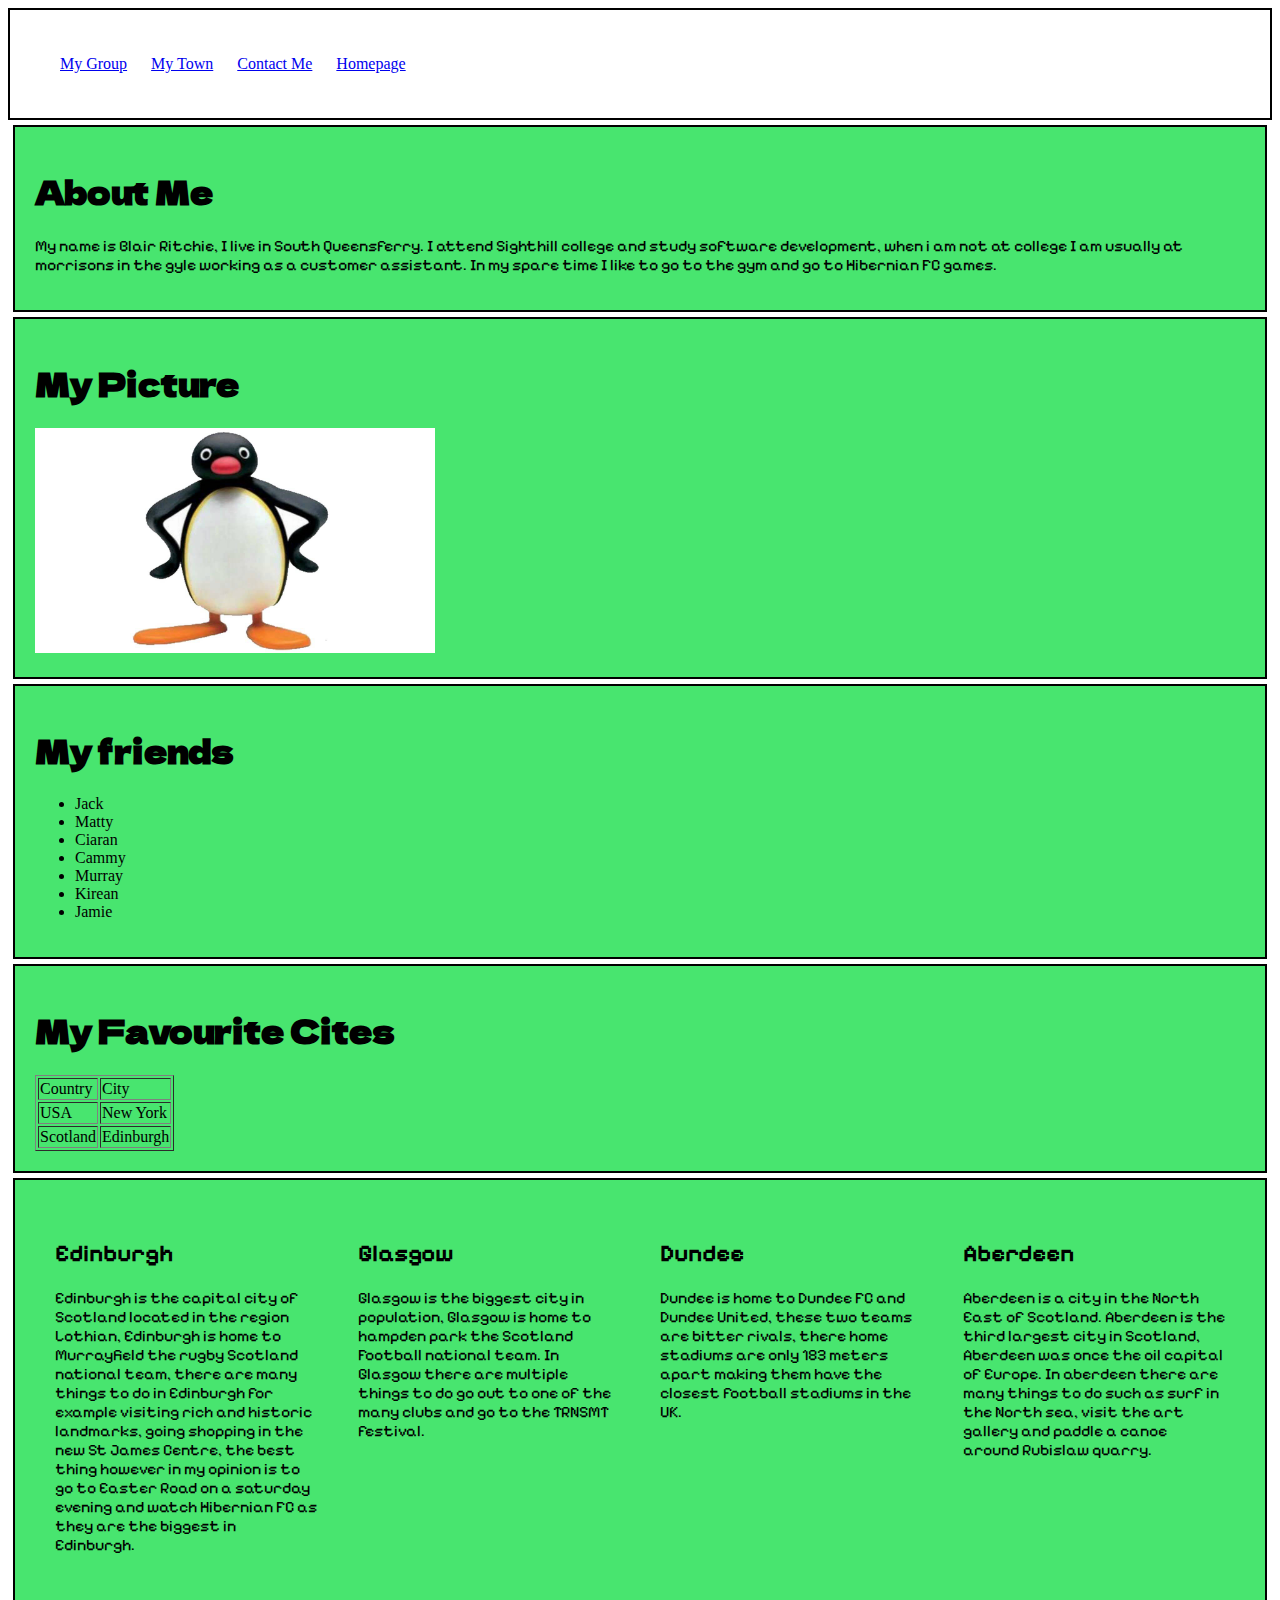
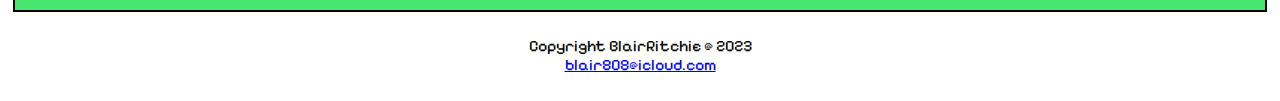
<file: index.html>
<!DOCTYPE html> 
<html lang="en"> 
	
	
	<head> 
  <script scr=https//kit.fontawesome.com/12cc7ca56e.js" crossorigin="anonymous"> </script> 

    
   <nav>
     <ul>
       <li><a href="mygroup.html">My Group</a></li>
       <li><a href="mytown.html">My Town</a></li>
       <li><a href="Contact.html">Contact Me</a></li>
       <li><a href="index.html">Homepage</a></li>
     </ul> 
    
    </nav>
    
    <meta name="description" content="This is my first website"> 

    <meta name="keywords" content="hairdresser edinburgh, students, college">

    <meta charset="UTF-8"> 
    
    <meta name="viewport" content="width=device-width, initial-scale=1.0">

    <link rel="stylesheet" href="style.css">
		   
 

   
    <title>About Me</title>
	
    <link rel="preconnect" href="https://fonts.googleapis.com">
<link rel="preconnect" href="https://fonts.gstatic.com" crossorigin>
<link href="https://fonts.googleapis.com/css2?family=Dela+Gothic+One&display=swap" rel="stylesheet">

 <link rel="preconnect" href="https://fonts.googleapis.com">
<link rel="preconnect" href="https://fonts.gstatic.com" crossorigin>
<link href="https://fonts.googleapis.com/css2?family=Pixelify+Sans&display=swap" rel="stylesheet">
    
	</head> 
	
	
	<body>
	<div class="bg-green">
		<h1 class="bg-black">About Me</h1>
	
    <p class= "bg-black">My name is Blair Ritchie, I live in South Queensferry. I attend Sighthill college and study software development, when i am not at college I am usually at morrisons in the gyle working as a customer assistant. In my spare time I like to go to the gym and go to Hibernian FC games. </p>
  
  </div>
    <div class="bg-green">
    <h1 class="bg-black" >My Picture</h1>

    <img src="Images/pingu.jpg" width="400px">
    </div>
    <div class="bg-green">
<h1 class="bg-black">My friends</h1>
    <ul class="bg-black">
      <li>Jack</li>
      <li>Matty</li>
      <li>Ciaran</li>
      <li>Cammy</li>
      <li>Murray</li>
      <li>Kirean</li>
      <li>Jamie</li>
    </ul>
    </div>
    <div class="bg-green">
<h1 class="bg-black">My Favourite Cites</h1>
    <table border="1" class= "bg-black">
    <tr>
      <td>Country</td>
      <td>City</td>
    </tr>
    <tr>
      <td>USA</td>
      <td>New York</td>
    </tr>
      <tr>
        <td>Scotland</td>
        <td>Edinburgh</td>
      </tr>
    </table>
    </div>

</style>
</head>

<div class="bg-green">
<div class="row">
  <div class="column">
    <h2>Edinburgh</h2>
    <p>Edinburgh is the capital city of Scotland located in the region Lothian, Edinburgh is home to Murrayfield the rugby Scotland national team, there are many things to do in Edinburgh for example visiting rich and historic landmarks, going shopping in the new St James Centre, the best thing however in my opinion is to go to Easter Road on a saturday evening and watch Hibernian FC as they are the biggest in Edinburgh. </p>
  </div>
  
  <div class="column">
    <h2>Glasgow</h2>
    <p>Glasgow is the biggest city in population, Glasgow is home to hampden park the Scotland Football national team. In Glasgow there are multiple things to do go out to one of the many clubs and go to the TRNSMT festival. </p>
  </div>
  
  <div class="column" >
    <h2>Dundee</h2>
    <p>Dundee is home to Dundee FC and Dundee United, these two teams are bitter rivals, there home stadiums are only 183 meters apart making them have the closest football stadiums in the UK.  </p>
  </div>
  
  <div class="column">
    <h2>Aberdeen</h2>
    <p>Aberdeen is a city in the North East of Scotland. Aberdeen is the third largest city in Scotland, Aberdeen was once the oil capital of Europe. In aberdeen there are many things to do such as surf in the North sea, visit the art gallery and paddle a canoe around Rubislaw quarry.  </p>
  </div>
</div>
</div>
    
    <footer>
<p>Copyright BlairRitchie @ 2023<BR> 
<a href="blair808@icloud.com">blair808@icloud.com</a></p>
    </footer>
  </body> 
  
	
</html>
</file>
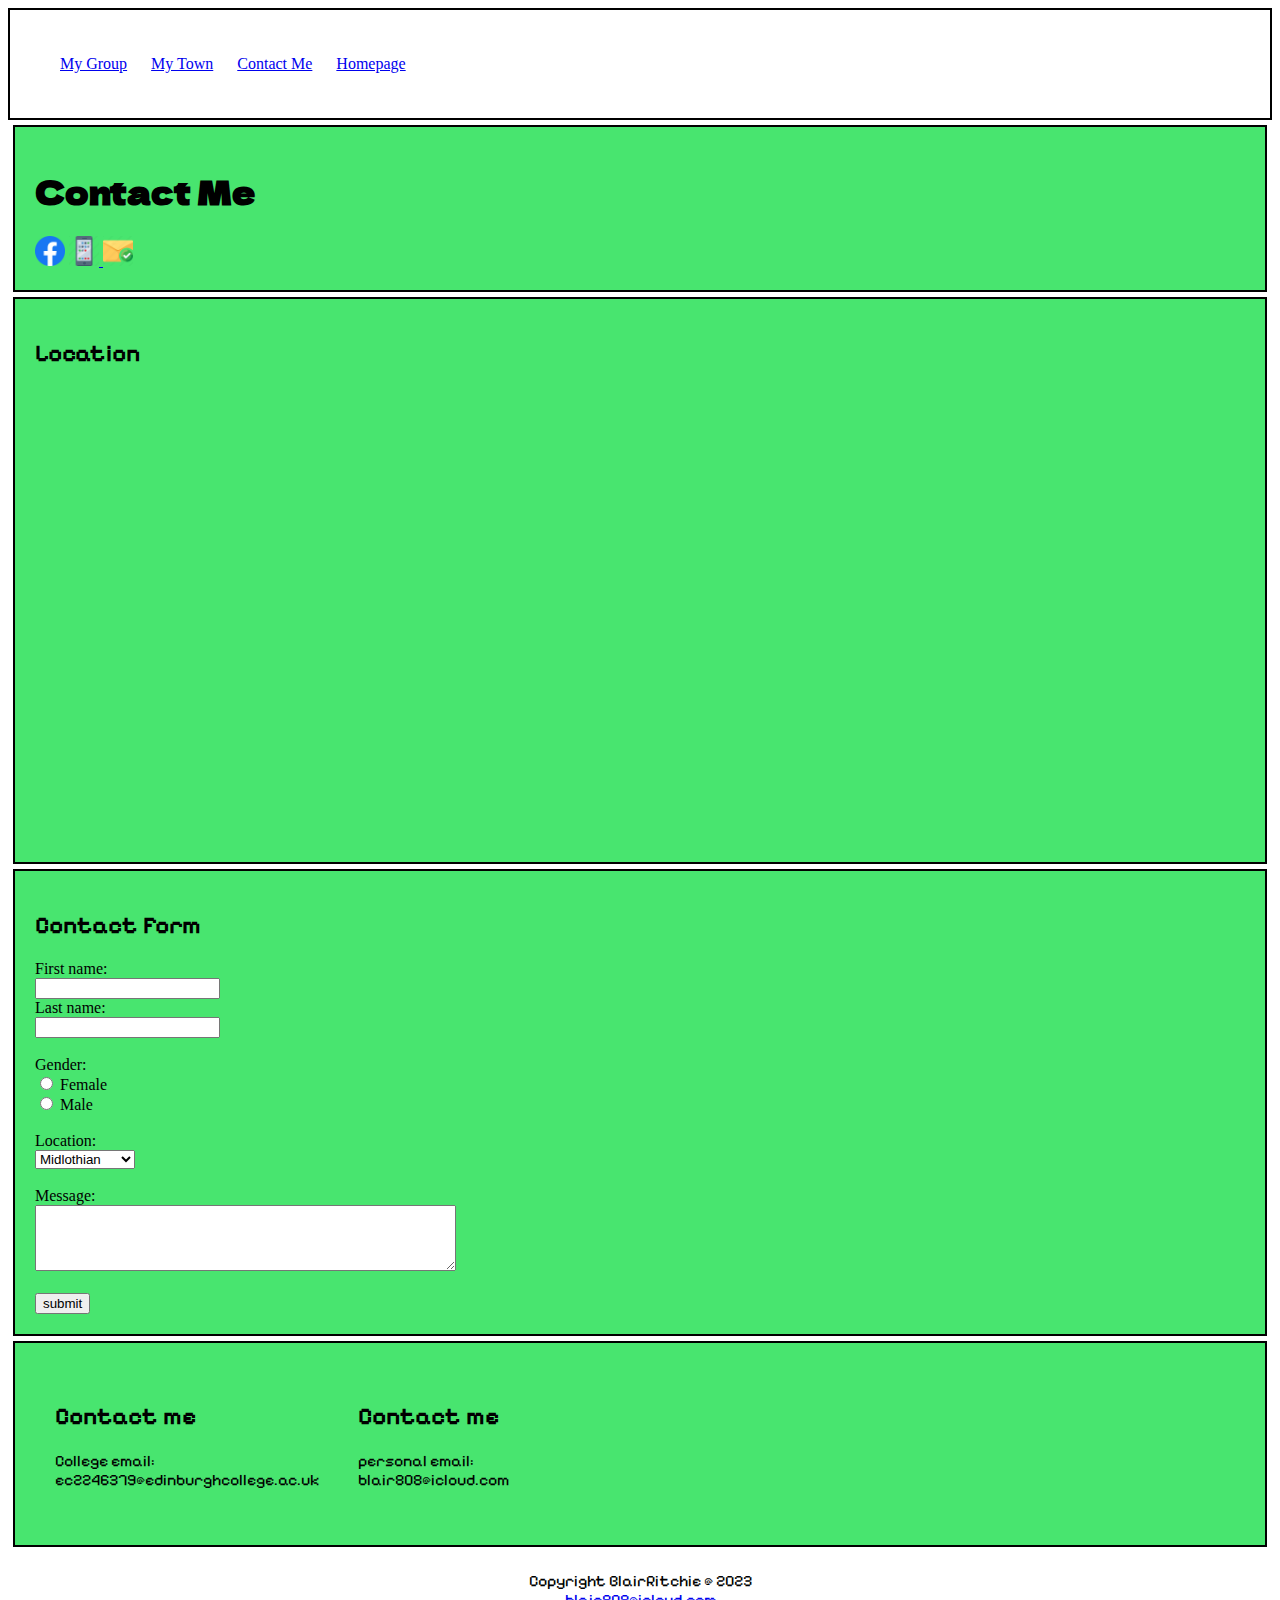
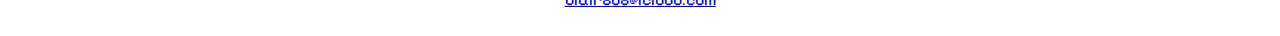
<file: Contact.html>
<!DOCTYPE html> 
<html>

<head <script scr=https//kit.fontawesome.com/12cc7ca56e.js" crossorigin="anonymous"></script>
  

    <meta name="description" content="This is my first website"> 

    <meta name="keywords" content="hairdresser edinburgh, students, college">

    <meta charset="UTF-8"> 
    
    <meta name="viewport" content="width=device-width, initial-scale=1.0">

 <link rel="preconnect" href="https://fonts.googleapis.com">
<link rel="preconnect" href="https://fonts.gstatic.com" crossorigin>
<link href="https://fonts.googleapis.com/css2?family=Dela+Gothic+One&display=swap" rel="stylesheet">

 <link rel="preconnect" href="https://fonts.googleapis.com">
<link rel="preconnect" href="https://fonts.gstatic.com" crossorigin>
<link href="https://fonts.googleapis.com/css2?family=Pixelify+Sans&display=swap" rel="stylesheet">
  
<title>Contact Me</title>
</head>
    <nav>

     <ul>
       <li><a href="mygroup.html">My Group</a></li>
       <li><a href="mytown.html">My Town</a></li>
       <li><a href="Contact.html">Contact Me</a></li>
       <li><a href="index.html">Homepage</a></li>
     </ul> 
    
    </nav>
<body>
  <link rel="stylesheet" href="style.css">
  
<div class="bg-green">
  <h1 class="bg-black">Contact Me</h1>
  <a herf="https://www.facebook.com/" targe="_blank"> <img src="Images/facebook.jpg" width="30px"> </a>
      <a href="tel:0131555666">
        <img src="Images/phone.jpg" width="30px" </a> <img src="Images/mail.jpg" width="30px"> </a> </div>
  <div class="bg-green">
  <h2 class="bg-black">Location</h2>
  <iframe src="https://www.google.com/maps/embed?pb=!1m18!1m12!1m3!1d2233.864541882331!2d-3.2005299582155495!3d55.95171967327026!2m3!1f0!2f0!3f0!3m2!1i1024!2i768!4f13.1!3m3!1m2!1s0x4887c790c4e3099b%3A0xb025a322e3754cb5!2sPrinces%20St%2C%20Edinburgh!5e0!3m2!1sen!2suk!4v1694769565619!5m2!1sen!2suk" width="600" height="450" style="border:0;" allowfullscreen="" loading="lazy" referrerpolicy="no-referrer-when-downgrade"></iframe> </div>
<div class="bg-green">
<h2 class="bg-black">Contact Form</h2>
  <form>  
  <label for="fname">First name:</label>
  <br> <input type="text" id="fname" name="fname"><br>
  <label for="lname"> Last name:</label><br>
  <input type="text" id="lname" name="lname"> <br><br>

    <label for="gender"> Gender:</lable><br> 
    <input type="radio" id="female" name="gender" value="female">
    <label for="female">Female</label><br>
      <input type="radio" id="male" name="gender" value="male">
      <label for="male"> Male </label> <br><br>

      <label for="location">Location:</label><br>
      <select id="location" name="location">
        <option value="Midlothian">Midlothian</option>
        <option value="West Lothian"> West Lothian</option>
        <option value="East Lothian">East Lothain</option>
        <option value="Edinburgh"> Edinburgh</option>
      </select> <br><br>
      <label for="message">Message:</label><br>
      <textarea id="message" name="message" rows="4" cols="50"> </textarea> <br><br>
      <input type="submit" value="submit"> </form>
</form> </div>

  <div class="bg-green">
<div class="row">
  <div class="column">
    <h2>Contact me</h2>
    <p>College email: ec2246379@edinburghcollege.ac.uk</p>
  </div>
  
  <div class="column">
    <h2>Contact me</h2>
    <p>personal email: blair808@icloud.com</p>
  </div>
</div>
  </div>
  
   <footer>
<p>Copyright BlairRitchie @ 2023<BR> 
<a href="blair808@icloud.com">blair808@icloud.com</a></p>
    </footer>
</body>








  
</html>
</file>
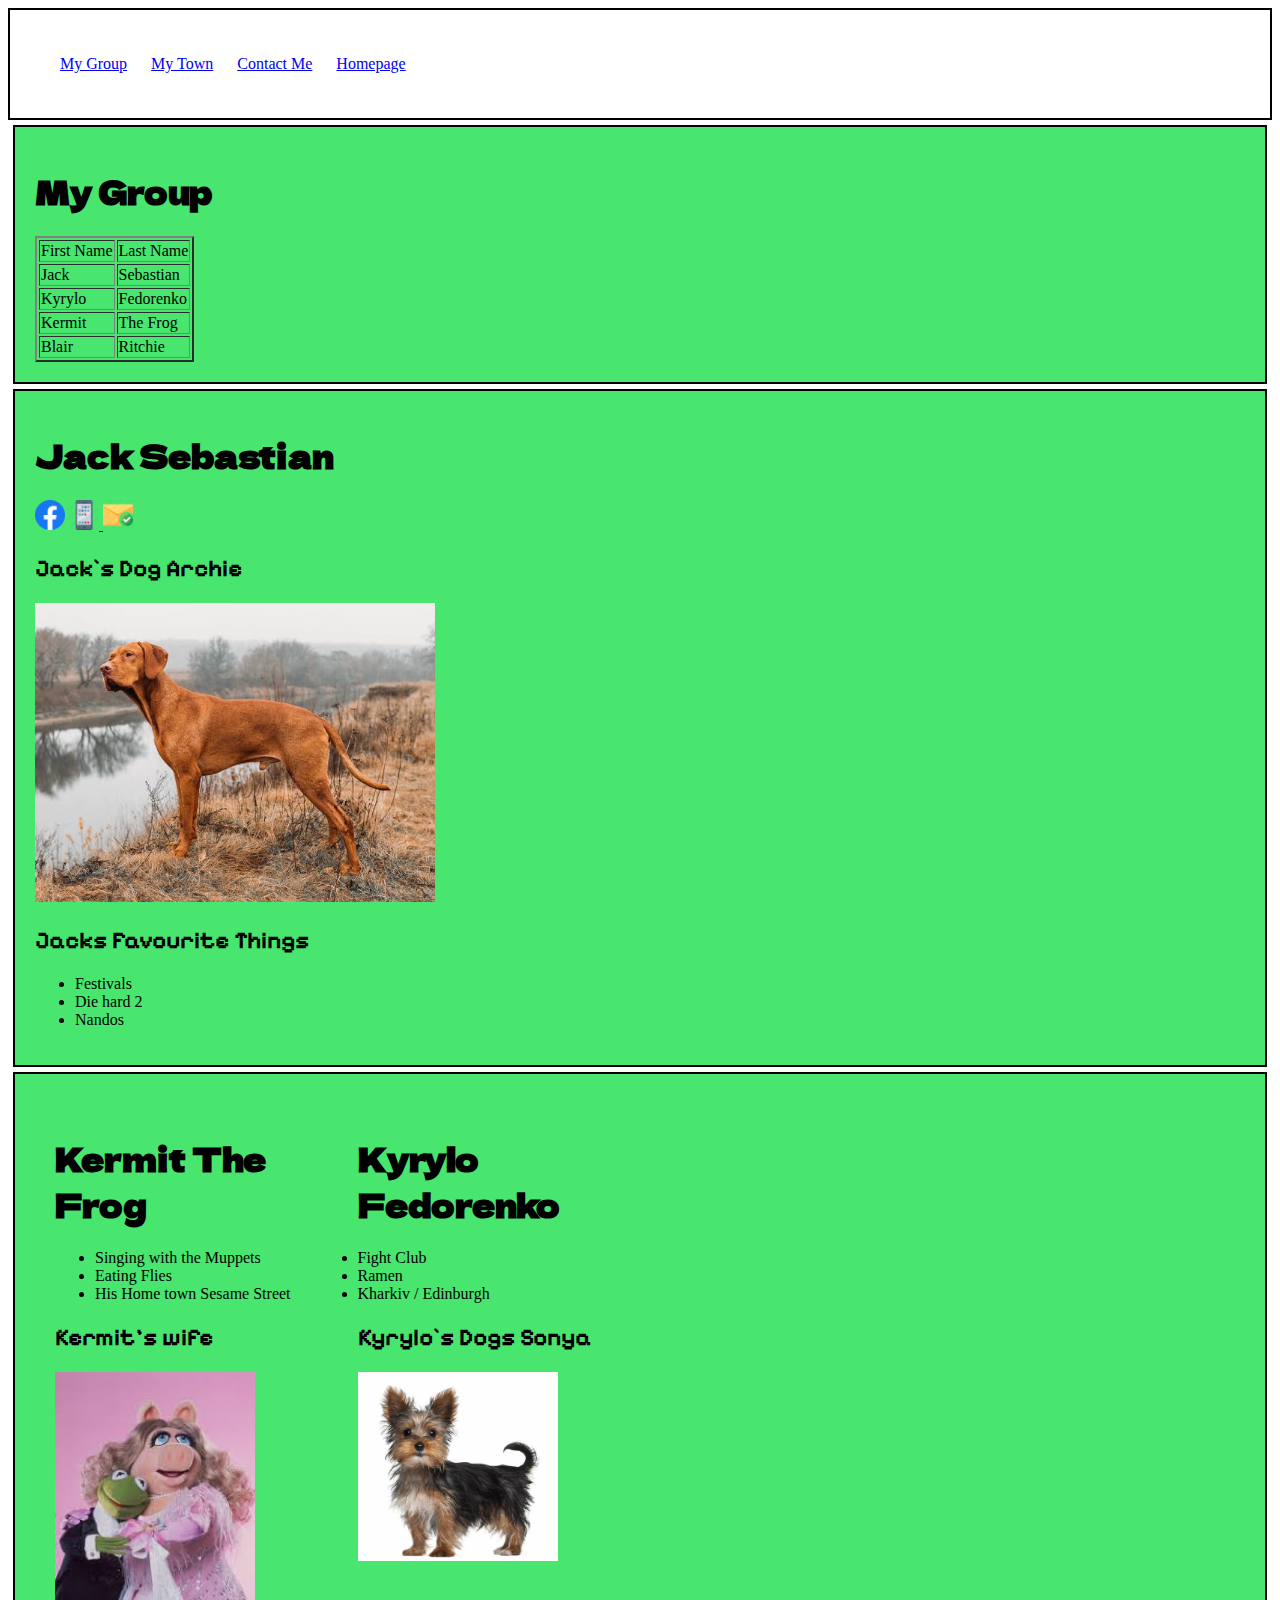
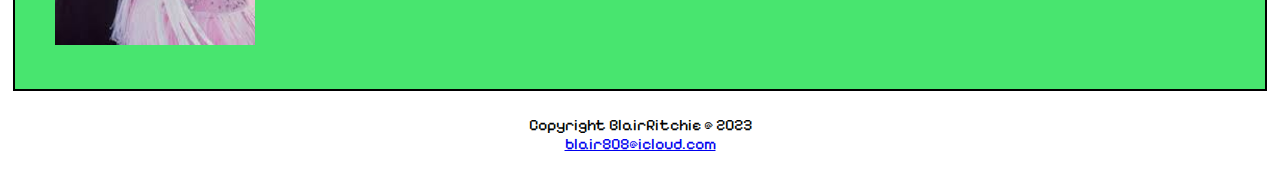
<file: mygroup.html>
<!DOCTYPE html> 
<html> 
	
	
	<head> <script scr= "https//kit.fontawesome.com/12cc7ca56e.js" crossorigin="anonymous"> </script>
    <meta name="description" content="This is my first website"> 

    <meta name="keywords" content="hairdresser edinburgh, students, college">

    <meta charset="UTF-8"> 

    <meta name="viewport" content="width=device-width, initial-scale=1.0">
		<!-- change title to My Group-->
		<title>My Group</title>

 <link rel="preconnect" href="https://fonts.googleapis.com">
<link rel="preconnect" href="https://fonts.gstatic.com" crossorigin>
<link href="https://fonts.googleapis.com/css2?family=Dela+Gothic+One&display=swap" rel="stylesheet">

 <link rel="preconnect" href="https://fonts.googleapis.com">
<link rel="preconnect" href="https://fonts.gstatic.com" crossorigin>
<link href="https://fonts.googleapis.com/css2?family=Pixelify+Sans&display=swap" rel="stylesheet">
    
		
	</head> 
	    <nav>

     <ul>
       <li><a href="mygroup.html">My Group</a></li>
       <li><a href="mytown.html">My Town</a></li>
       <li><a href="Contact.html">Contact Me</a></li>
       <li><a href="index.html">Homepage</a></li>
     </ul> 
    
    </nav>
	
	<body> 
    <link rel="stylesheet" href="style.css">
    
    <div class ="bg-green">
    <h1 class="bg-black">My Group</h1>
<table border="2" class="bg-black">
  <tr>
    <td>First Name</td>
    <td>Last Name</td>
  </tr>
  
  <tr>
    <td>Jack</td>
    <td>Sebastian</td>
  </tr>
  <tr>
    <td>Kyrylo</td>
    <td>Fedorenko</td>
   </tr>
  <tr>
    <td>Kermit</td>
    <td>The Frog</td>
  </tr>
  <tr>
    <td>Blair</td>
    <td>Ritchie</td>
  </tr>
</table>
</div>
    
    <div class="bg-green">
  <h1 class="bg-black">Jack Sebastian </h1>
<a herf="https://www.facebook.com/" targe="_blank"> <img src="Images/facebook.jpg" width="30px"> </a>
      <a href="tel:0131555666">
        <img src="Images/phone.jpg" width="30px" </a> 
 <a herf="https://www.facebook.com/" targe="_blank"> <img src="Images/mail.jpg" width="30px"> </a>
      <h2 class="bg-black">Jack`s Dog Archie</h2>
      <img src="Images/Archie.jpg" width=400px>
      <h2 class="bg-black"> Jacks Favourite Things </h2>
      <ul class="bg-black">
        <li>Festivals</li>
        <li>Die hard 2</li>
        <li>Nandos</li>
      </ul>
    </div>
    

    <div class="bg-green">
  <div class="row">
  <div class="column">
    <h1>Kermit The Frog</h1>
          <ul>
        <li>Singing with the Muppets</li>
        <li>Eating Flies</li>
        <li>His Home town Sesame Street</li>
      </ul>  
    <h2 class="bg-black">Kermit's wife </h2>
    <img src="Images/Kermit wife.jfif" width=200px>
    <i class="fa-brands fa-square-facebook"></i>
  </div>
  
  <div class="column">
    <h1>Kyrylo Fedorenko</h1>
        <li>Fight Club</li>
        <li>Ramen</li>
        <li>Kharkiv / Edinburgh</li>
      </ul>  
    <h2 class="bg-black">Kyrylo`s Dogs Sonya</h2>
    <img src="Images/Sonya.jfif" width=200px>
  
  </div>
  </div>
    </div>
       <footer>
<p>Copyright BlairRitchie @ 2023<BR> 
<a href="blair808@icloud.com">blair808@icloud.com</a></p>
    </footer>
	
	<!--create h1:My group 
	Add table with first name (1 column), surname (2 column) and add 4 rows for team mates
	Create section for each member of the group, with following elements:

    background colour to be favourite colour of that member (if black, use white font)
    name on the top- h2, add color font
    image of favourite hobby, pet etc. You can dwonload free image on pixabay.com
    list of 3 favourite things (i.e. movie or food or places or cities etc.)-->
		
	</body> 
	
</html>
</file>
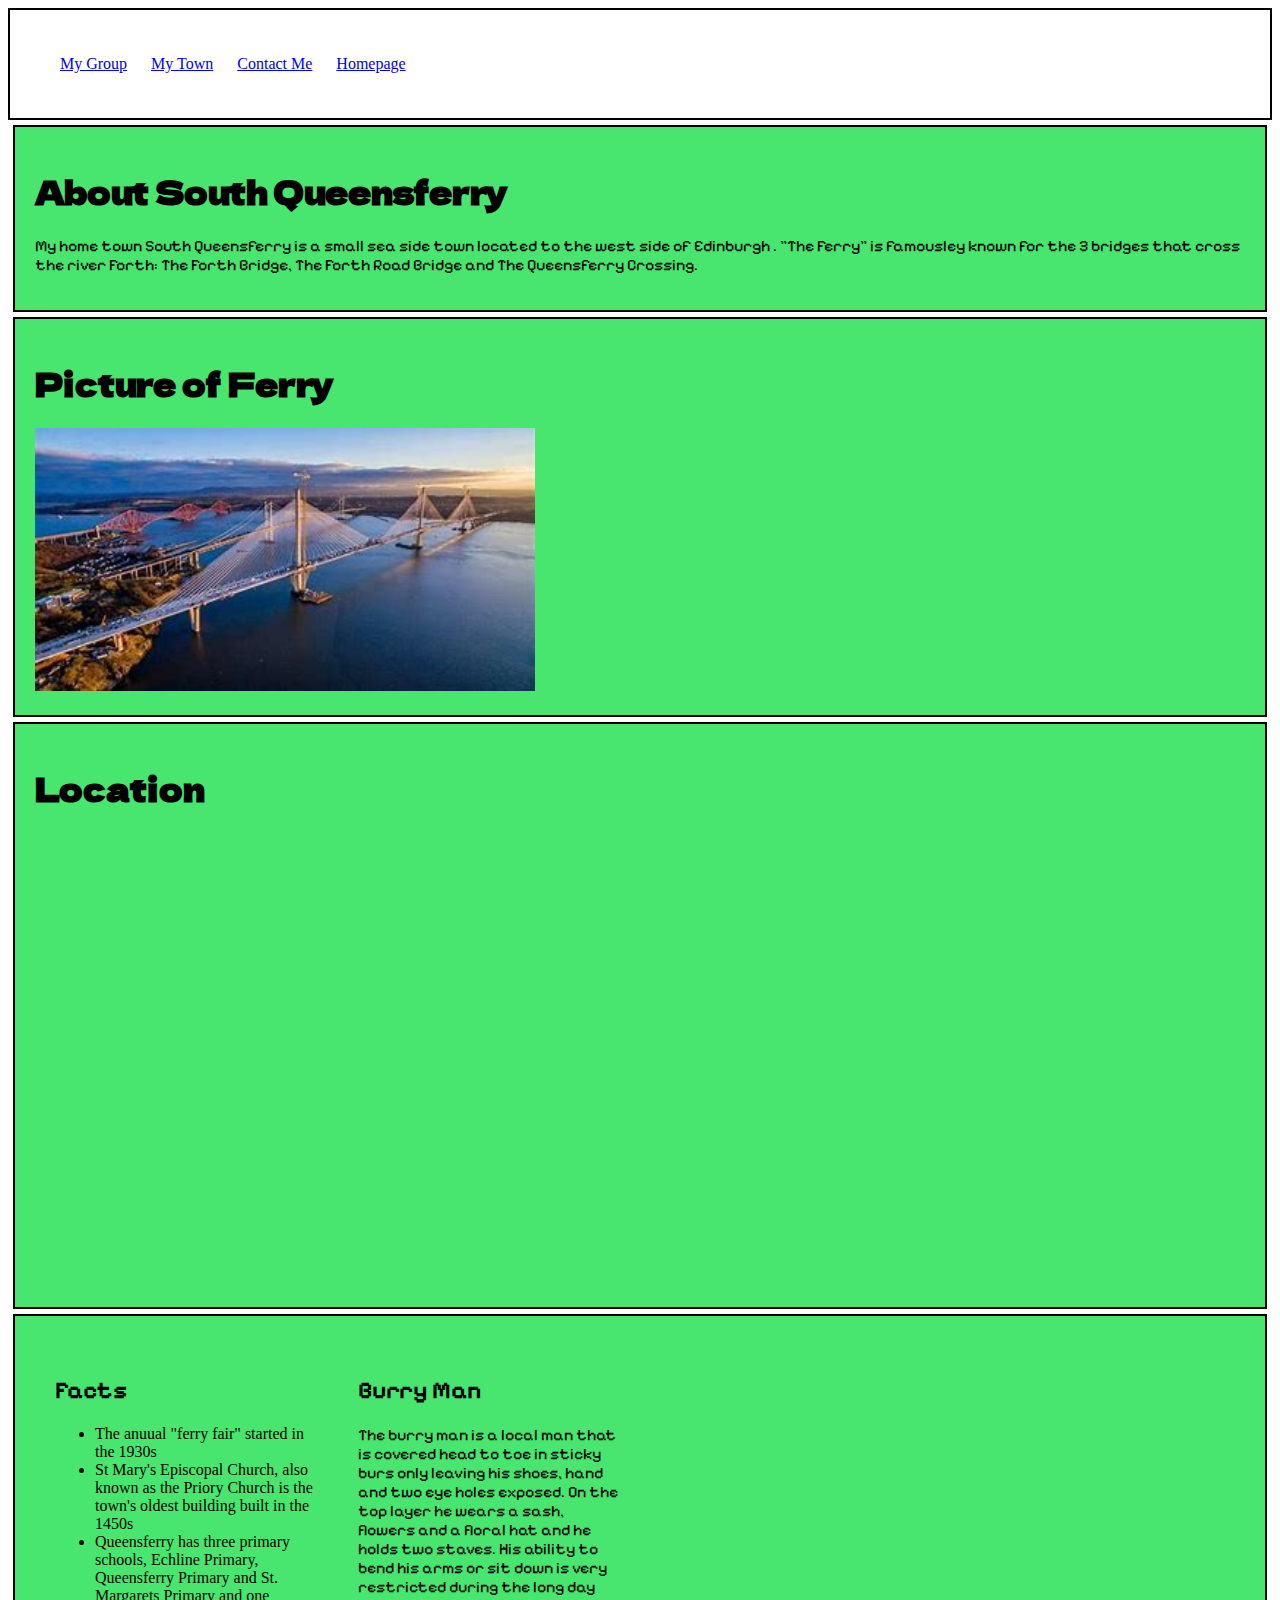
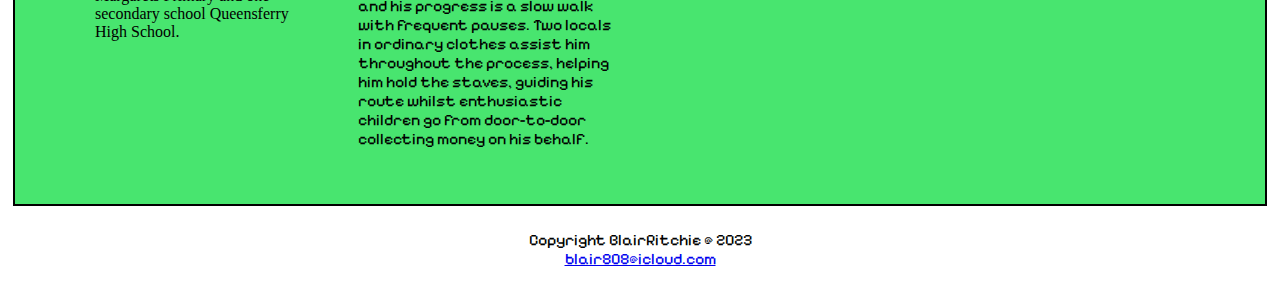
<file: mytown.html>
<!DOCTYPE html> 
<html> 
	
	
	<head> 

    <meta name="description" content="This is my first website"> 

    <meta name="keywords" content="hairdresser edinburgh, students, college">

    <meta charset="UTF-8"> 
    
    <meta name="viewport" content="width=device-width, initial-scale=1.0">
    
		<!-- change title to My Town-->
		<title>My Town</title>

 <link rel="preconnect" href="https://fonts.googleapis.com">
<link rel="preconnect" href="https://fonts.gstatic.com" crossorigin>
<link href="https://fonts.googleapis.com/css2?family=Dela+Gothic+One&display=swap" rel="stylesheet">

 <link rel="preconnect" href="https://fonts.googleapis.com">
<link rel="preconnect" href="https://fonts.gstatic.com" crossorigin>
<link href="https://fonts.googleapis.com/css2?family=Pixelify+Sans&display=swap" rel="stylesheet">
    
	</head> 
	    <nav>

     <ul>
       <li><a href="mygroup.html">My Group</a></li>
       <li><a href="mytown.html">My Town</a></li>
       <li><a href="Contact.html">Contact Me</a></li>
       <li><a href="index.html">Homepage</a></li>
     </ul> 
    
    </nav>
	
	<body> 
    <link rel="stylesheet" href="style.css">
    
	<div class="bg-green">
<h1 class="bg-black" >About South Queensferry</h1>
   <p class="bg-black" >My home town South Queensferry is a small sea side town located to the west side of Edinburgh . "The Ferry" is famousley known for the 3 bridges that cross the river Forth: The Forth Bridge, The Forth Road Bridge and The Queensferry Crossing. </p> </div> 
    <div class="bg-green">
    <h1 class= "bg-black">Picture of Ferry</h1>
      <img src="Images/South Queensferry.jpg" width="500px">
    </div>
    <div class="bg-green"> 
    <h1 class="bg-black" >Location</h1>

      <iframe src="https://www.google.com/maps/embed?pb=!1m18!1m12!1m3!1d35709.487245975644!2d-3.444916202523283!3d55.98675011039227!2m3!1f0!2f0!3f0!3m2!1i1024!2i768!4f13.1!3m3!1m2!1s0x4887cff066b2127b%3A0xa0c681c7ca3a470!2sQueensferry%2C%20South%20Queensferry!5e0!3m2!1sen!2suk!4v1694768606767!5m2!1sen!2suk" width="600" height="450" style="border:0;" allowfullscreen="" loading="lazy" referrerpolicy="no-referrer-when-downgrade"></iframe>
  
    </div>

    <div class="bg-green">
    <div class="row">
  <div class="column">
    <h2>Facts</h2>
    <ul>
    <li>The anuual "ferry fair" started in the 1930s </li>
    <li>St Mary's Episcopal Church, also known as the Priory Church is the town's oldest building built in the 1450s</li> 
      <li>Queensferry has three primary schools, Echline Primary, Queensferry Primary and St. Margarets Primary and one secondary school Queensferry High School.</li>
    </ul>
  </div>

  <div class="column">
    <h2>Burry Man</h2>
    <p>The burry man is a local man that is covered head to toe in sticky burs only leaving his shoes, hand and two eye holes exposed. On the top layer he wears a sash, flowers and a floral hat and he holds two staves. His ability to bend his arms or sit down is very restricted during the long day and his progress is a slow walk with frequent pauses. Two locals in ordinary clothes assist him throughout the process, helping him hold the staves, guiding his route whilst enthusiastic children go from door-to-door collecting money on his behalf. </p>
  </div>
  </div>
    </div>
    
    
    <footer>
<p>Copyright BlairRitchie @ 2023<BR> 
<a href="blair808@icloud.com">blair808@icloud.com</a></p>
    </footer>

				
  </body> 
	
</html>
</file>
<file: style.css>
/*.bg-red #f3090f rgb(243,9,15)*/
/*lightblue #42c6ff rgb(66,198,255)*/
/*purple #c36dfd rgb(195,109,253) */
/*.bg-white #ffffff rgb(255,255,255) */
/*bg-black #000000 rgb rgb(0,0,0) */

.bg-red {background-color:rgba(243,9,15,1); ;padding:20px; margin:5px; border:2px solid #000000;}

.bg-purple{background:rgba(195,109,253); ;padding:20px; margin:5px; border:2px solid #000000;}

.bg-lightblue{background-color:rgba(66,198,255) ;padding:20px; margin:5px; border:2px solid #000000;}

.bg-green{background-color:rgba(72,229,111,1); padding:20px; margin:5px; border:2px solid #000000;}

.bg-white{color:rgba(255,255,255,);}

.bg-black{color:rgba(0,0,0,);}

title{
font-family: 'Dela Gothic One', cursive;  
}
p{font-family: 'Pixelify Sans', cursive;
}
h1{
font-family: 'Dela Gothic One', cursive;}
h2{
font-family: 'Pixelify Sans', cursive;}

nav
{background-color:rgba(255,255,255,);
border:2px solid rgba(0,0,0,1);
color:rgba(255,255,255,);
display:block;
overflow:hidden;
width:100%;}

nav ul li{
  display:inline-block;
  list-style-type:none;
}
nav ul li a{
  color:rgba(0,0,0,);
  display: block;
  line-height:56px;
  text-decroation:none;
  padding:10px;
}

nav ul li:hover{
  background-color:rgba(72,229,111,1);
}
nav ul li:hover a{
  color:rgba(255,255,255,);
}

footer{background-color:rgba(255,255,255,);
      color:rgba(0,0,0,);
      text-align:center;
      padding:3px;}


/*tells the browser to account for any border and padding in */
/*the values you specify for an element's width and height*/
* {
  box-sizing: border-box;
}

/* Create four equal columns that floats next to each other */
.column {
  float: left;
  width: 25%;
  padding: 20px;
}

/* Clear floats after the columns If an element is taller than the */
/*element containing it, and it is floated, it will overflow outside of its container.*/
.row:after {
  content: "";
  display: table;
  clear: both;
}


/***this is style for tablet***/
@media screen and (max-width: 992px){
.bg-green{background-color:rgba(72,229,111,0.5) ;padding:20px; margin:0px; border:2px solid #000000;
         }
}
  /* On screens that are 992px wide or less, go from four columns to two columns */
@media screen and (max-width: 992px) {
  .column {
    width:50%; 
    min-height:350px;
  }
}



/***this is style for phone***/
@media screen and (max-width: 600px){
.bg-green{background-color:rgba(72,229,111,0.1) ;padding:20px; margin:0px; border:2px solid #000000;}
}

  /* On screens that are 600px wide or less, make the columns stack on top of each other instead of next to each other */
@media screen and (max-width: 600px) {
  .column {
    width: 100%;
  } 
}
</file>
